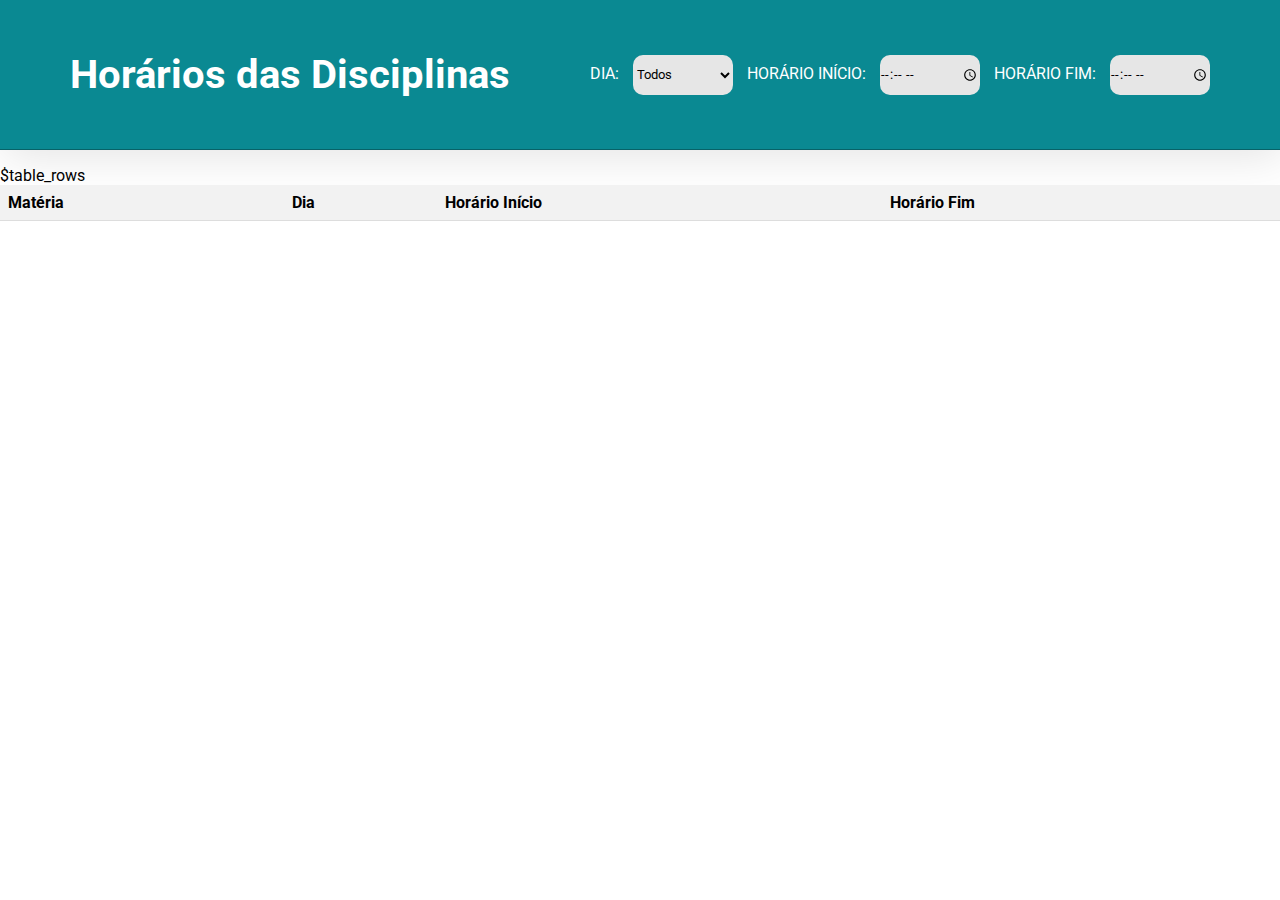
<file: nginx/index.html>
<!DOCTYPE html>
<html>
<head>
    <meta charset="UTF-8">
    <title>Horários das Disciplinas</title>
    <style>
        @import url('https://fonts.googleapis.com/css2?family=Roboto:ital,wght@0,100;0,300;0,400;0,500;0,700;0,900;1,100;1,300;1,400;1,500;1,700;1,900&display=swap');

        * {
            margin: 0;
            padding: 0;
            box-sizing: border-box;
            font-family: 'Roboto', sans-serif;
        }

        table {
            width: 100%;
            border-collapse: collapse;
        }

        th, td {
            padding: 8px;
            text-align: left;
            border-bottom: 1px solid #ddd;
        }

        th {
            background-color: #f2f2f2;
        }

        .filter-container {
            margin-bottom: 16px;
        }

        .filter-label {
            margin-right: 8px;
        }

        .filter-container {
            display: flex;
            justify-content: space-evenly;
            width: 100%;
            height: 150px;
            align-items: center;
            align-content: center;
            border-bottom: 1px solid #00000048;
            background-color: rgb(10, 137, 146);
            box-shadow: 4px 4px 45px rgba(0, 0, 0, 0.12);
        }

        .filter-label {
            text-transform: uppercase;
            margin-right: 10px;
            margin-left: 10px;
            color: #fff;
        }

        .input--section input, .input--section select {
            width: 100px !important;
            height: 40px;
            border-radius: 10px;
            border: none;
            background-color: rgb(230, 230, 230);
        }

        .info--section h1 {
            font-weight: bolder;
            font-size: 2.5rem;
            color: #fff;
        }
    </style>
    <script>
        function filterTable() {
            var inputDay = document.getElementById('input-day');
            var inputStartTime = document.getElementById('input-start-time');
            var inputEndTime = document.getElementById('input-end-time');

            var day = inputDay.value;
            var startTime = inputStartTime.value;
            var endTime = inputEndTime.value;

            var table = document.getElementById('table-horarios');
            var rows = table.getElementsByTagName('tr');

            for (var i = 1; i < rows.length; i++) {
                var row = rows[i];
                var cells = row.getElementsByTagName('td');
                var dia = cells[1].innerText;
                var horarioInicio = cells[2].innerText;
                var horarioFim = cells[3].innerText;

                var matchDay = day === 'Todos' || dia === day;
                var matchTime = startTime === '' && endTime === '' || horarioInicio >= startTime && horarioFim <= endTime;

                if (matchDay && matchTime) {
                    row.style.display = '';
                } else {
                    row.style.display = 'none';
                }
            }
        }
    </script>
</head>
<body>
    <div class="filter-container">
        <div class="info--section">
            <h1>Horários das Disciplinas</h1>
        </div>
        <div class="input--section">
            <label class="filter-label">Dia:</label>
            <select id="input-day" onchange="filterTable()">
                <option value="Todos">Todos</option>
                <option value="Segunda-feira">Segunda-feira</option>
                <option value="Terça-feira">Terça-feira</option>
                <option value="Quarta-feira">Quarta-feira</option>
                <option value="Quinta-feira">Quinta-feira</option>
                <option value="Sexta-feira">Sexta-feira</option>
                <option value="Sábado">Sábado</option>
            </select>

            <label class="filter-label">Horário Início:</label>
            <input id="input-start-time" type="time" onchange="filterTable()">

            <label class="filter-label">Horário Fim:</label>
            <input id="input-end-time" type="time" onchange="filterTable()">
        </div>
    </div>

    <table id="table-horarios">
        <tr>
            <th>Matéria</th>
            <th>Dia</th>
            <th>Horário Início</th>
            <th>Horário Fim</th>
        </tr>
        $table_rows
    </table>
</body>
</html>
</file>
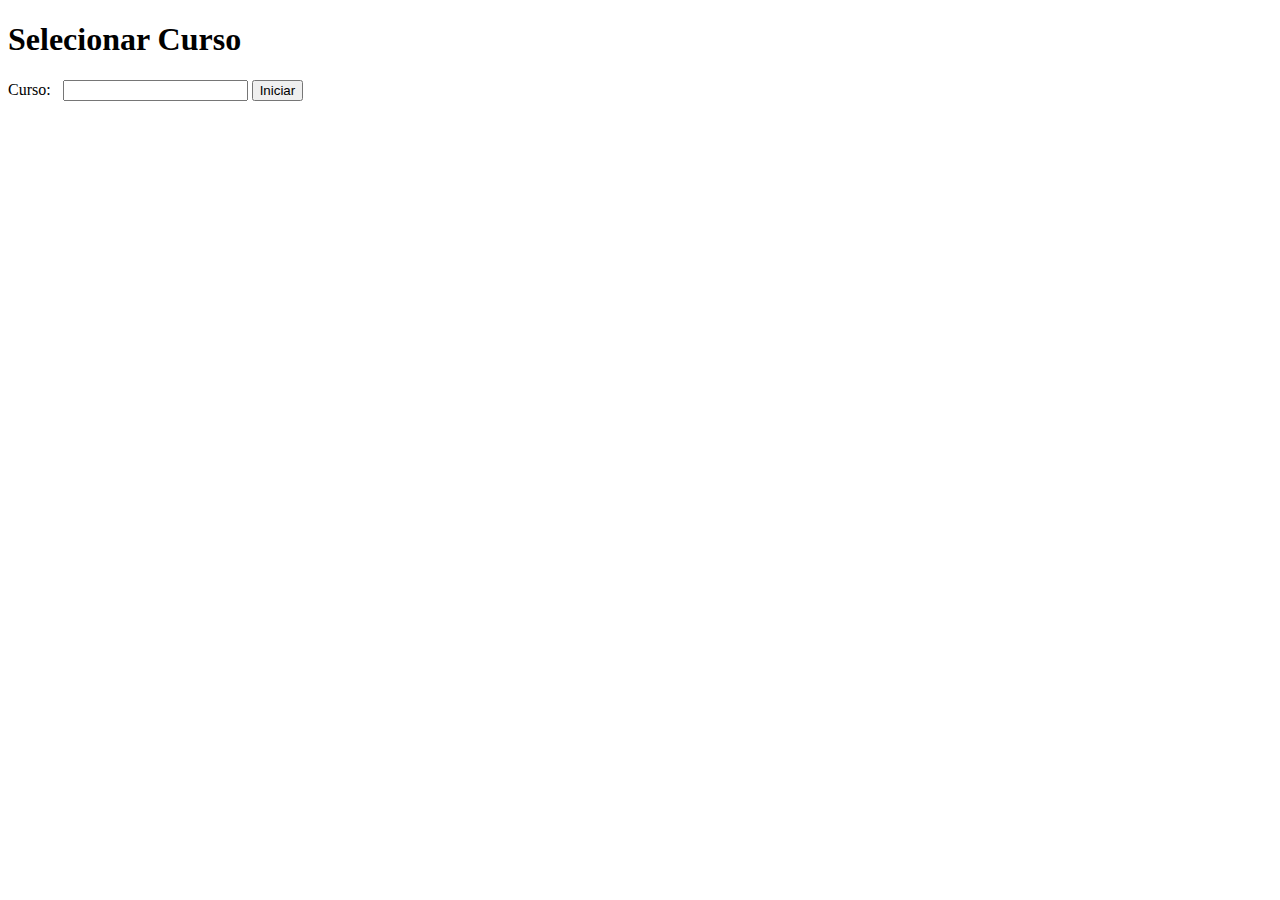
<file: teste/index.html>
<!DOCTYPE html>
<html>
<head>
    <meta charset="UTF-8">
    <title>Selecionar Curso</title>
    <style>
        form {
            margin-bottom: 16px;
        }

        label {
            margin-right: 8px;
        }
    </style>
</head>
<body>
    <h1>Selecionar Curso</h1>

    <form id="course-form" onsubmit="submitForm(event)">
        <label for="input-course">Curso:</label>
        <input id="input-course" type="text" name="course">
        <button type="submit">Iniciar</button>
    </form>

    <script>
        function submitForm(event) {
            event.preventDefault();
            var form = document.getElementById('course-form');
            var inputCourse = document.getElementById('input-course');
            var course = inputCourse.value.trim();

            var xhr = new XMLHttpRequest();
            xhr.open('GET', '/horarios?course=' + course, true);
            xhr.onload = function () {
                if (xhr.readyState === 4 && xhr.status === 200) {
                    window.location.href = '/horarios';
                }
            };
            xhr.send();
        }
    </script>
</body>
</html>
</file>
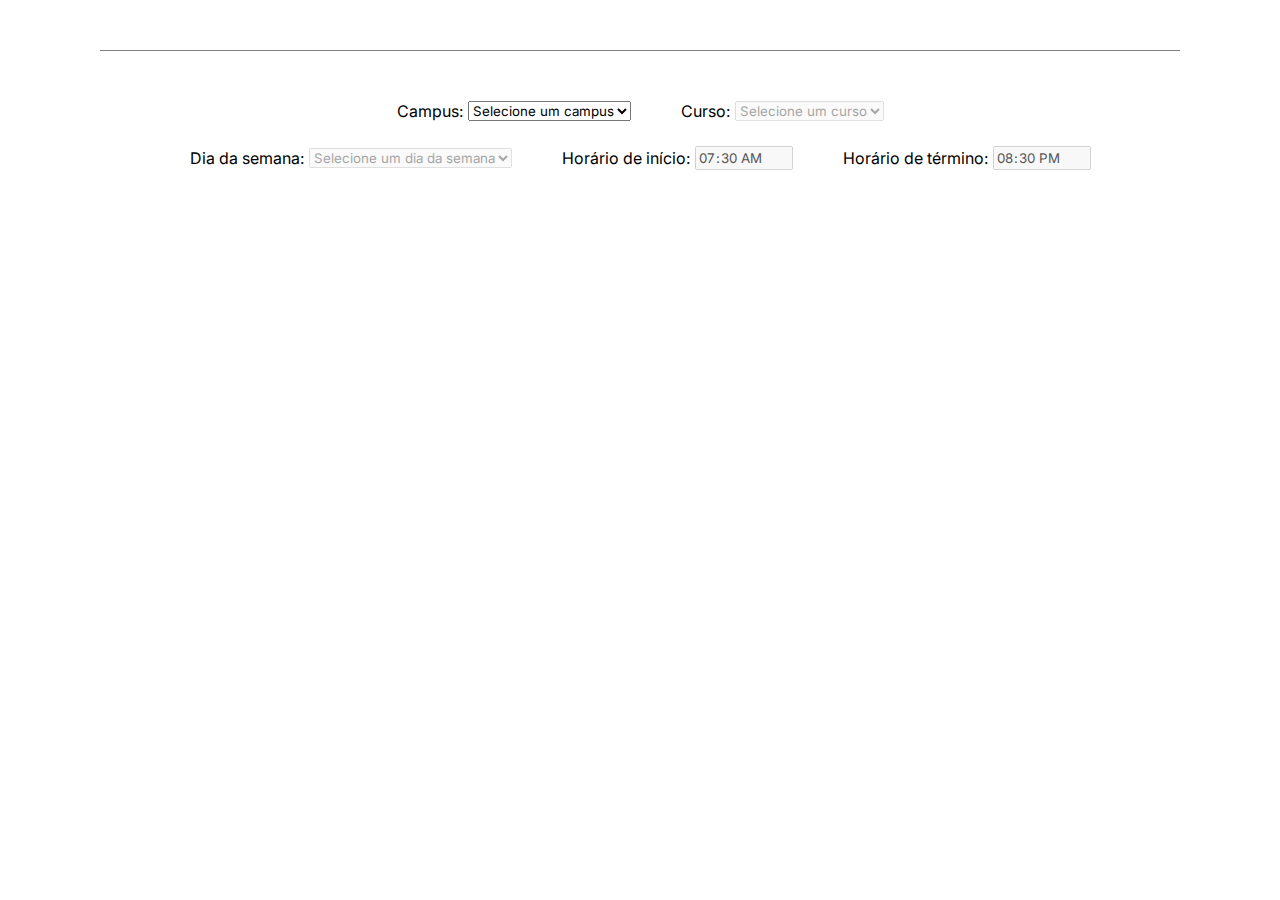
<file: nginx/html/index.html>
<!DOCTYPE html>

<html lang="pt">

<head>
    <meta charset="utf-8">
    <title>Horários de disciplinas da UFSM</title>
    <link rel="shortcut icon" href="./assets/favicon.ico" type="image/x-icon">
    <link rel="stylesheet" href="https://fonts.googleapis.com/css?family=Inter">
    <link rel="stylesheet" href="./styles/index.css">
</head>

<body>
    <div id="main">
        <div id="header">
            <div id="header-title"></div>
            <div id="header-filters-spacer"></div>
        </div>
        <div id="filters">
            <div id="filters-top-side">
                <div class="filter" id="campi-filter">
                    <label for="campi-select">Campus:</label>
                    <select name="campi" id="campi-select" onchange="selectCampus(this.value);">
                        <option value="">Selecione um campus</option>
                    </select>
                </div>
                <div class="filter" id="cursos-filter">
                    <label for="cursos-select">Curso:</label>
                    <select name="curso" id="cursos-select" onchange="selectCurso(this.value);" disabled>
                        <option value="">Selecione um curso</option>
                    </select>
                </div>
            </div>
            <div id="filters-bottom-side">
                <div class="filter" id="dias-semana-filter">
                    <label for="dias-semana-select">Dia da semana:</label>
                    <select name="dia-semana" id="dias-semana-select" onchange="selectDiaSemana(this.value);" disabled>
                        <option value="">Selecione um dia da semana</option>
                        <option value="domingo">Domingo</option>
                        <option value="segunda-feira">Segunda-feira</option>
                        <option value="terca-feira">Terça-feira</option>
                        <option value="quarta-feira">Quarta-feira</option>
                        <option value="quinta-feira">Quinta-feira</option>
                        <option value="sexta-feira">Sexta-feira</option>
                        <option value="sabado">Sábado</option>
                    </select>
                </div>
                <div class="filter" id="horario-inicio-filter">
                    <label for="horario-inicio-input">Horário de início:</label>
                    <input type="time" id="horario-inicio-input" name="horario-inicio" oninput="selectHorarioInicio(this.value);" min="00:00" max="23:59" value="07:30" disabled>
                </div>
                <div class="filter" id="horario-fim-filter">
                    <label for="horario-fim-input">Horário de término:</label>
                    <input type="time" id="horario-fim-input" name="horario-fim" oninput="selectHorarioFim(this.value);" min="00:00" max="23:59" value="20:30" disabled>
                </div>
            </div>
        </div>
        <div id="horarios-disciplinas-spinner-container" hidden>
            <div id="horarios-disciplinas-spinner">
            </div>
        </div>
        <div id="horarios-disciplinas-not-found" hidden>
            Nenhum horário de disciplina foi encontrado para o(s) filtro(s) selecionado(s) acima 😢
        </div>
        <div id="horarios-disciplinas" hidden>
            <table id="horarios-disciplinas-table">
                <thead id="horarios-disciplinas-table-header">
                    <tr id="horarios-disciplinas-table-header-row">
                        <th class="horarios-disciplinas-table-header-row-header" id="horarios-disciplinas-table-header-row-disciplina-header" scope="col">Disciplina</th>
                        <th class="horarios-disciplinas-table-header-row-header" id="horarios-disciplinas-table-header-row-docentes-header" scope="col">Docente(s)</th>
                        <th class="horarios-disciplinas-table-header-row-header" id="horarios-disciplinas-table-header-row-dia-semana-header" scope="col">Dia da semana</th>
                        <th class="horarios-disciplinas-table-header-row-header" id="horarios-disciplinas-table-header-row-horario-inicio-header" scope="col">Horario de início</th>
                        <th class="horarios-disciplinas-table-header-row-header" id="horarios-disciplinas-table-header-row-horario-fim-header" scope="col">Horario de término</th>
                    </tr>
                </thead>
            </table>
        </div>
    </div>

    <script src="https://code.jquery.com/jquery-3.7.0.js" integrity="sha256-JlqSTELeR4TLqP0OG9dxM7yDPqX1ox/HfgiSLBj8+kM=" crossorigin="anonymous"></script>
    <script src="./scripts/index.js"></script>
</body>

</html>
</file>
<file: nginx/html/styles/index.css>
body {
    font-size: 16px;
    margin: 0 auto;
    max-width: 1080px;
}

body, select, input {
    font-family: Inter, Arial, Helvetica, sans-serif;
}

#main {
    display: flex;
    flex-direction: column;
    gap: 50px;
    padding-bottom: 50px;
    padding-top: 25px;
}

#header {
    display: flex;
    flex-direction: column;
    gap: 25px;
}

#header-title {
    font-size: 25px;
    font-weight: bold;
    text-align: center;
}

#header-filters-spacer {
    background-color: black;
    color: transparent;
    height: 1px;
    opacity: 50%;
    width: 100%;
}

#horarios-disciplinas {
    width: 100%;
}

#horarios-disciplinas-table {
    border-collapse: collapse;
    box-shadow: rgba(149, 157, 165, 0.2) 0px 8px 24px;
    width: 100%;
}

#horarios-disciplinas-table-header-row-disciplina-header {
    width: 25%;
}

#horarios-disciplinas-table-header-row-docentes-header {
    width: 25%;
}

#horarios-disciplinas-table-header-row-dia-semana-header {
    width: 10%;
}

#horarios-disciplinas-table-header-row-horario-inicio-header,
#horarios-disciplinas-table-header-row-horario-fim-header {
    width: 7%;
}

#horarios-disciplinas-table-header-row-disciplina-header, #horarios-disciplinas-table-header-row-docentes-header {
    text-align: left;
}

.horarios-disciplinas-table-body-dia-semana-cell,
.horarios-disciplinas-table-body-horario-inicio-cell,
.horarios-disciplinas-table-body-horario-fim-cell {
    text-align: center;
}

#horarios-disciplinas-table-header-row {
    background-color: black;
    color: #ffffff;
}

#filters {
    align-items: center;
    display: flex;
    flex-direction: column;
    gap: 25px;
}

.filter {
    align-items: center;
    display: flex;
    gap: 5px;
}

#filters-top-side, #filters-bottom-side {
    display: flex;
    gap: 50px;
}

#horarios-disciplinas-table td, th {
    border-color: #666666;
    border-style: solid;
    border-width: 1px;
    padding: 8px;
}

#horarios-disciplinas-not-found {
    background-color: rgba(239, 239, 239, 0.3);
    border-color: rgba(0, 0, 0, 0.25);
    border-radius: 7px;
    border-style: solid;
    border-width: 1px;
    box-shadow: rgba(149, 157, 165, 0.125) 0px 8px 24px;
    color: black;
    margin: 0 auto;
    max-width: 400px;
    padding: 15px;
}

#horarios-disciplinas-spinner-container {
    text-align: center;
}

#horarios-disciplinas-spinner {
    animation: rotation 1s linear infinite;
    border-radius: 50%;
    border-right: 3px solid transparent;
    border-top: 3px solid #666666;
    box-sizing: border-box;
    display: inline-block;
    height: 32px;
    width: 32px;
}

@keyframes rotation {
    0% {
        transform: rotate(0deg);
    }
    100% {
        transform: rotate(360deg);
    }
}
</file>
